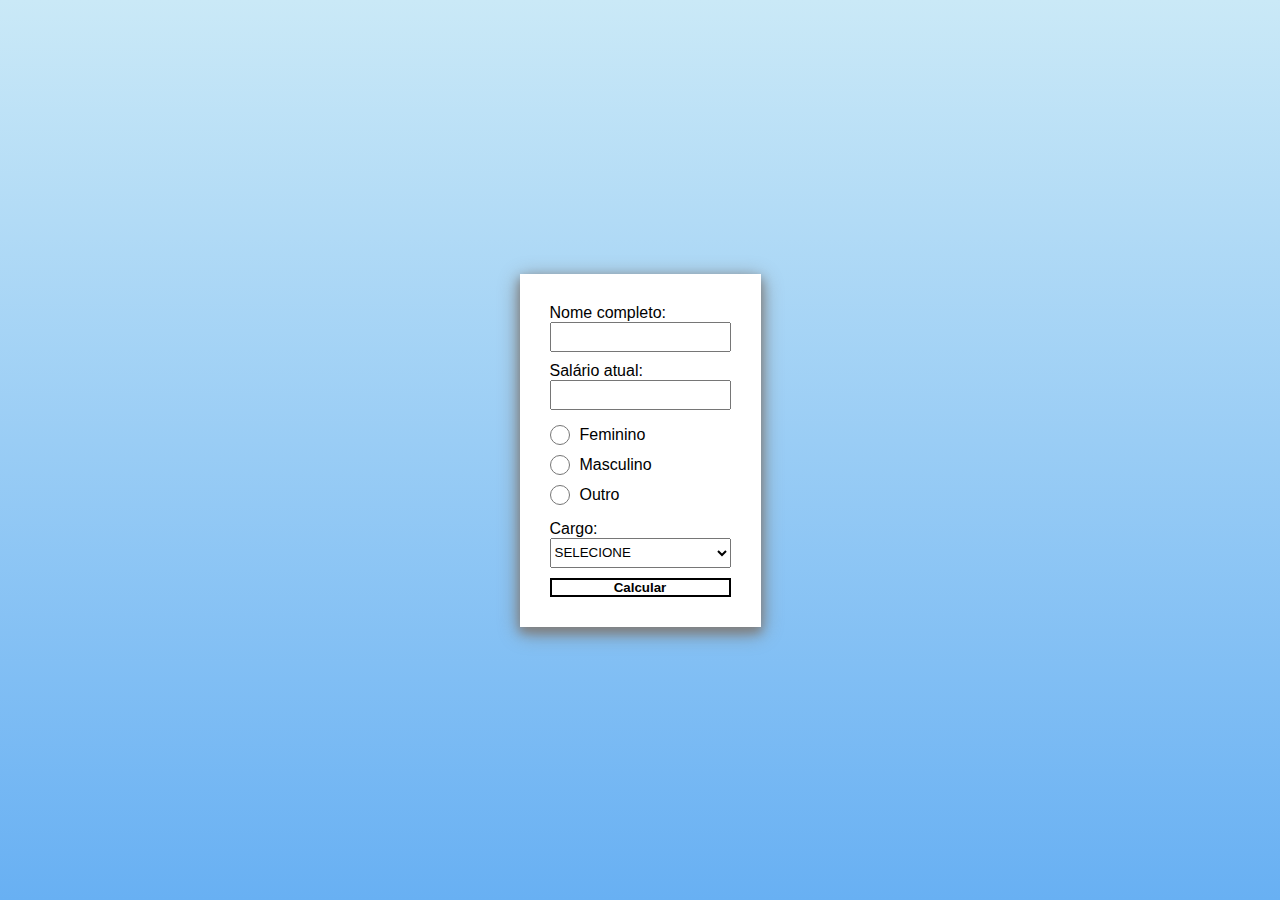
<file: FullBank/index.html>
<!DOCTYPE html>
<html lang="pt-br">
<head>
    <meta charset="UTF-8">
    <meta http-equiv="X-UA-Compatible" content="IE=edge">
    <meta name="viewport" content="width=device-width, initial-scale=1.0">
    <link rel="stylesheet" href="style.css">
    <title>Calcular acréscimo de salário</title>
</head>
<body>
    <form method="POST" action="./calcularAumento.php">
        <label for="nome">Nome completo:</label>
        <input type="text" id="nome" name="nome">

        <label for="salarioAtual">Salário atual:</label>
        <input type="number" id="salarioAtual" name="salarioAtual">

        <div class="inputRadio">
            <input name="genero" type="radio" id="feminino" value="f">
            <label for="feminino">Feminino</label>
        </div>

        <div class="inputRadio">
            <input name="genero" type="radio" id="masculino" value="m">
            <label for="masculino">Masculino</label>
        </div>

        <div class="inputRadio"  style="margin-bottom: 10px;">
            <input name="genero" type="radio" id="outro" value="o">
            <label for="outro">Outro</label>
        </div>

        <label for="cargo">Cargo:</label>
        <select name="cargo" id="cargo" required>
            <option value="" disabled selected>SELECIONE</option>
            <option value="CEO">CEO</option>
            <option value="Gerente">Gerente geral</option>
            <option value="Secretário(a) executivo(a)">Secretário(a) executivo(a)</option>
            <option value="Diretor(a) de marketing">Diretor(a) de marketing</option>
            <option value="Programador(a) Back-End">Programador(a) Back-End</option>
            <option value="Programador(a) Front-End">Programador(a) Front-End</option>
            <option value="DBA">DBA</option>
            <option value="Faxineiro(a)">Faxineiro(a)</option>
            <option value="Segurança">Segurança</option>
        </select>

        <button>Calcular</button>
    </form>
</body>
</html>
</file>
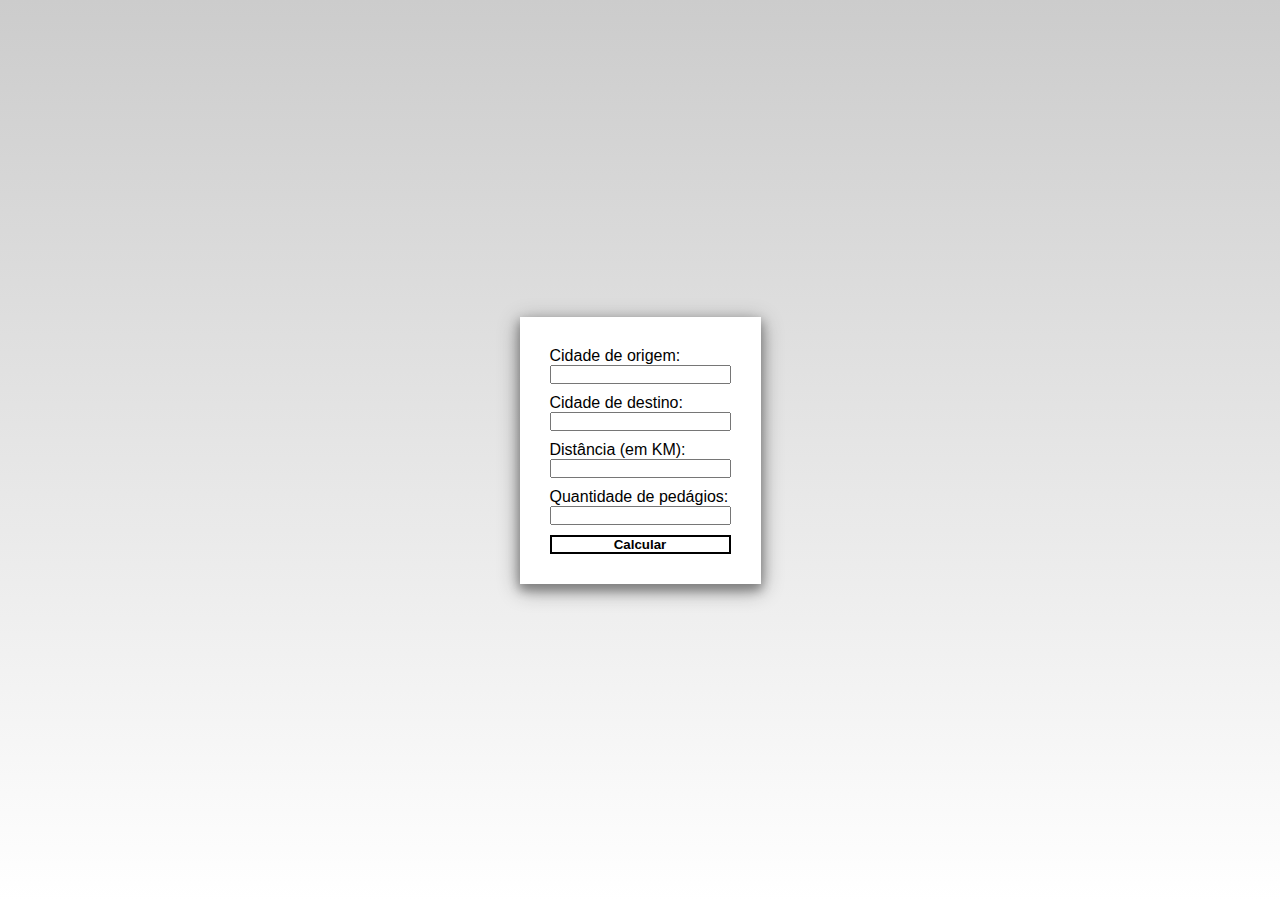
<file: PHL/index.html>
<!DOCTYPE html>
<html lang="en">
<head>
    <meta charset="UTF-8">
    <meta http-equiv="X-UA-Compatible" content="IE=edge">
    <meta name="viewport" content="width=device-width, initial-scale=1.0">
    <link rel="stylesheet" href="style.css">
    <title>Calcular Média</title>
</head>
<body>
    <form method="POST" action="./calcularFrete.php">
        <label for="origem">Cidade de origem:</label>
        <input type="text" id="origem" name="origem" required>

        <label for="destino">Cidade de destino:</label>
        <input type="text" id="destino" name="destino" required>

        <label for="distancia">Distância (em KM):</label>
        <input type="text" id="distancia" name="distancia" required>

        <label for="pedagios">Quantidade de pedágios:</label>
        <input type="text" id="pedagios" name="pedagios" required>

        <button>Calcular</button>
    </form>
</body>
</html>
</file>
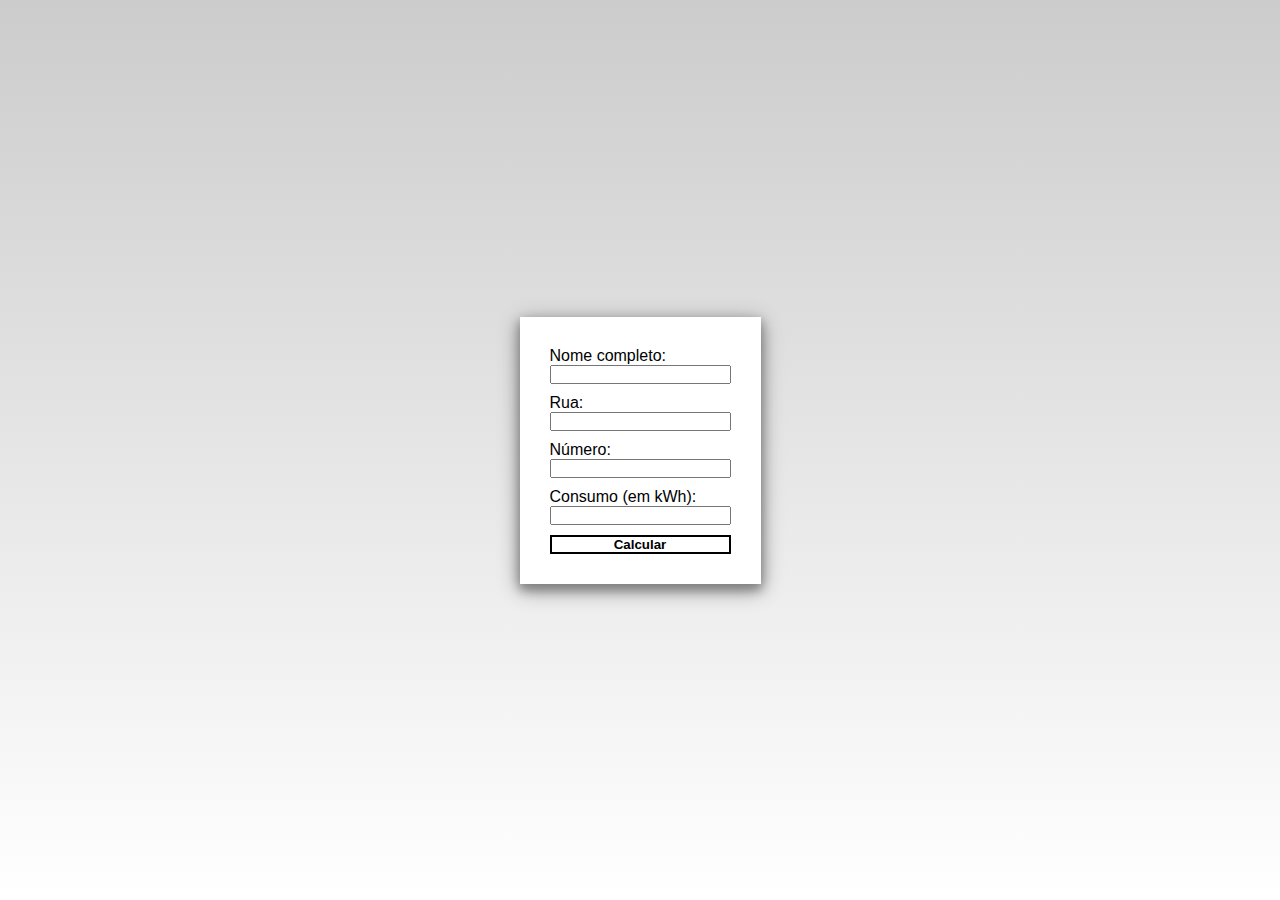
<file: Seneletro/index.html>
<!DOCTYPE html>
<html lang="en">
<head>
    <meta charset="UTF-8">
    <meta http-equiv="X-UA-Compatible" content="IE=edge">
    <meta name="viewport" content="width=device-width, initial-scale=1.0">
    <link rel="stylesheet" href="style.css">
    <title>Calcular Valor da Conta de Luz</title>
</head>
<body>
    <form method="POST" action="./calcular.php">
        <label for="nome">Nome completo:</label>
        <input type="text" id="nome" name="nome">

        <label for="rua">Rua:</label>
        <input type="text" id="rua" name="rua">

        <label for="numero">Número:</label>
        <input type="text" id="numero" name="numero">

        <label for="consumo">Consumo (em kWh):</label>
        <input type="text" id="consumo" name="consumo">

        <button>Calcular</button>
    </form>
</body>
</html>
</file>
<file: FullBank/style.css>
*{
    padding: 0;
    margin: 0;
    box-sizing: border-box;
}

body {
    width: 100vw;
    height: 100vh;
    display: flex;
    justify-content: center;
    align-items: center;

    font-family: Arial, Helvetica, sans-serif;

    background-image: linear-gradient(rgb(202, 233, 247), rgb(104, 176, 243));
}

main {
    width: 100vw;
    height: 100vh;
    display: flex;
    justify-content: center;
    align-items: center;

    font-family: Arial, Helvetica, sans-serif;

    background-image: linear-gradient(#ccc, white);
}

form {
    display: flex;
    flex-direction: column;
    box-shadow: 0px 5px 10px gray,0px 5px 20px gray;
    padding: 30px;
    background-color: white;
}

h1{
    margin-bottom: 10px;
}

input, select {
    width: 100%;
    margin-bottom: 10px;
    height: 30px;
}

button{
    width: 100%;
    background-color: transparent;
    border: 2px solid black;

    font-weight: bold;
    transition: .2s;
    cursor: pointer;
}

button:hover{
    box-shadow: 0px 0px 20px black;
}

.formatar {
    display: flex;
    flex-direction: column;
    font-size: 20px;
}

.aumentarFonte {
    font-size: 40px;
}

.inputRadio {
    display: flex;
    flex-direction: row;
    align-items: center;
    gap: 10px;
}

.inputRadio input {
    width: 20px;
    margin: 0;
}
</file>
<file: PHL/style.css>
*{
    padding: 0;
    margin: 0;
    box-sizing: border-box;
}

body{
    width: 100vw;
    height: 100vh;
    display: flex;
    justify-content: center;
    align-items: center;

    font-family: Arial, Helvetica, sans-serif;

    background-image: linear-gradient(#ccc, white);
}

form{
    display: flex;
    flex-direction: column;
    box-shadow: 0px 5px 10px gray,0px 5px 20px gray;
    padding: 30px;
    background-color: white;
}

h1{
    margin-bottom: 10px;
}

input{
    width: 100%;
    margin-bottom: 10px;
}

button{
    width: 100%;
    background-color: transparent;
    border: 2px solid black;

    font-weight: bold;
    transition: .2s;
    cursor: pointer;
}

button:hover{
    box-shadow: 0px 0px 20px black;
}

.aprovado {
    display: flex;
    flex-direction: column;
    background-color: rgb(155, 224, 155);
    width: 100vw;
    height: 100vh;
    color: green;
}

.recuperacao {
    color: yellow;
}

.reprovado {
    color: red;
}

.estilo {
    display: flex;
    justify-content: center;
    align-items: center;
    background-color: rgb(191, 248, 248);
    height: 100vh;
    width: 100vw;
    color: black;
    font-size: 25px;
}

em {
    font-size: 35px;
    background-color: rgb(191, 248, 248);
    font-style: normal;
}
</file>
<file: Seneletro/style.css>
*{
    padding: 0;
    margin: 0;
    box-sizing: border-box;
}

body{
    width: 100vw;
    height: 100vh;
    display: flex;
    justify-content: center;
    align-items: center;

    font-family: Arial, Helvetica, sans-serif;

    background-image: linear-gradient(#ccc, white);
}

form{
    display: flex;
    flex-direction: column;
    box-shadow: 0px 5px 10px gray,0px 5px 20px gray;
    padding: 30px;
    background-color: white;
}

h1{
    margin-bottom: 10px;
}

input{
    width: 100%;
    margin-bottom: 10px;
}

button{
    width: 100%;
    background-color: transparent;
    border: 2px solid black;

    font-weight: bold;
    transition: .2s;
    cursor: pointer;
}

button:hover{
    box-shadow: 0px 0px 20px black;
}

.aprovado {
    display: flex;
    flex-direction: column;
    background-color: rgb(155, 224, 155);
    width: 100vw;
    height: 100vh;
    color: green;
}

.recuperacao {
    color: yellow;
}

.gastao {
    color: red;
    font-size: 30px;
}

.economico {
    color: green;
    font-size: 30px;
}

.formatar {
    display: flex;
    flex-direction: column;
    font-size: 20px;
}

.aumentarFonte {
    font-size: 40px;
}
</file>
